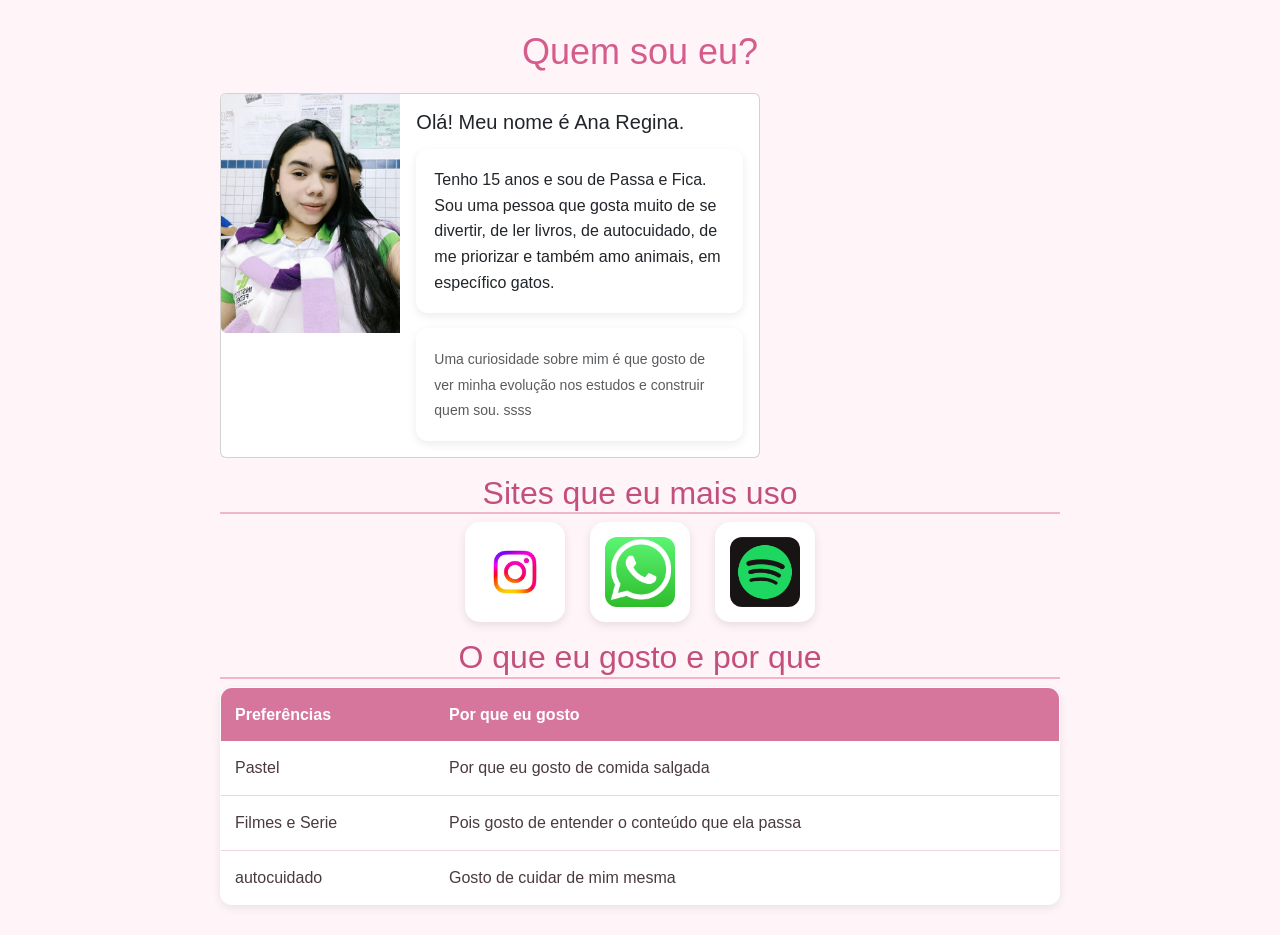
<file: index.html>
<!DOCTYPE html>
<html lang="en">

<head>
    <meta charset="UTF-8">
    <meta name="viewport" content="width=device-width, initial-scale=1.0">
    <title>Ana Regina</title>
    <!-- Meu favicon -->
    <link rel="icon" type="icon" href="imagens/abelha.ico">
    <!-- Bootstrap -->
    <link href="https://cdn.jsdelivr.net/npm/bootstrap@5.3.3/dist/css/bootstrap.min.css" rel="stylesheet">
    <!-- Meu CSS -->
    <link rel="stylesheet" href="style.css">
</head>

<body>
    <h1>Quem sou eu?</h1>

    <div class="card mb-3" style="max-width: 540px;">
        <div class="row g-0">
            <div class="col-md-4">
                <img src="/imagens/anaregina.png" class="img-fluid rounded-start" alt="Foto de Ana Regina">
            </div>

            <div class="col-md-8">
                <div class="card-body">
                    <h5 class="card-title">
                        Olá! Meu nome é Ana Regina.
                    </h5>

                    <p class="card-text">
                        Tenho 15 anos e sou de Passa e Fica.
                        Sou uma pessoa que gosta muito de se divertir,
                        de ler livros, de autocuidado, de me priorizar
                        e também amo animais, em específico gatos.
                    </p>

                    <p class="card-text">
                        <small class="text-muted">
                            Uma curiosidade sobre mim é que gosto de ver
                            minha evolução nos estudos e construir quem sou.
                     ssss   </small>
                    </p>
                </div>
            </div>
        </div>
    </div>

    <h2>Sites que eu mais uso</h2>
    <ul> <!--aqui estão os sites que mais gosto-->
        <li><a href="https://www.instagram.com/" target="_blank"> <img src="imagens/insta.png" width="70"> </a>
        </li>
        <li><a href="https://web.whatsapp.com/" target="_blank"> <img src="imagens/whatsApp.png" width="70"> </a>
        </li>
        <li><a href="https://open.spotify.com/intl-pt" target="_blank"> <img src="imagens/spotify.png" width="70">
            </a>
        </li>
    </ul>
    <h2> O que eu gosto e por que</h2>
    <table border="1"> <!--aqui estou fazendo uma tabela do que eu gosto-->
        <tbody>
            <tr>
                <th>Preferências</th>
                <th>Por que eu gosto</th>
            </tr>
            <tr>
                <td>Pastel</td>
                <td> Por que eu gosto de comida salgada</td>
            </tr>
            <tr>
                <td>Filmes e Serie </td>
                <td> Pois gosto de entender o conteúdo que ela passa</td>
            </tr>
            <tr>
                <td>autocuidado</td>
                <td> Gosto de cuidar de mim mesma </td>
            </tr>
        </tbody>
    </table>

</body>

</html>
</file>
<file: style.css>
body {
    font-family: Arial, sans-serif;
    background-color: #fff5f8;
    color: #4a3a40;
    margin: 0;
    padding: 30px;
    line-height: 1.6;
}
body {
    max-width: 900px;
    margin: 0 auto;
}
h1 {
    text-align: center;
    color: #d45d8c;
    font-size: 36px;
    margin-bottom: 20px;
}
card-text fg-2{
    background-color: #ecb3c9;
}  

h2 {
    color: #c34f7d;
    border-bottom: 2px solid #f0b6cc;
    text-align: center;
}
body > img {
    display: block;
    width: 200px;
    height: 200px;
    object-fit: cover;
    border-radius: 20px;
    margin: 20px auto;
    border: 20px solid #ecb3c9;
    box-shadow: 0 5px 15px rgba(0, 0, 0, 0.15);
}

.card-centralizado {
    margin-left: auto;
    margin-right: auto;
}

p {
    background-color: white;
    padding: 18px;
    border-radius: 12px;
    margin: 15px 0;
    box-shadow: 0 3px 10px rgba(0, 0, 0, 0.08);
}

ul {
    list-style: none;
    padding: 0;
    display: flex;
    justify-content: center;
    gap: 25px;
}

li {
    background-color: white;
    padding: 15px;
    border-radius: 15px;
    box-shadow: 0 3px 10px rgba(0, 0, 0, 0.1);
    transition: 0.3s;
}

li img {
    width: 70px;
    height: 70px;
    object-fit: cover;
    border-radius: 12px;
}

table {
    width: 100%;
    border-collapse: collapse;
    background-color: white;
    border-radius: 12px;
    overflow: hidden;
    box-shadow: 0 3px 10px rgba(0, 0, 0, 0.08);
}

th {
    background-color: #d6769d;
    color: white;
    padding: 14px;
}

td {
    padding: 14px;
    border-bottom: 1px solid #f0d4de;
}

tr:hover {
    background-color: #fff0f5;
    box-sizing: border-box;
}
@media (max-width: 768px) {
    body {
        padding: 20px;
    }

    h1 {
        font-size: 30px;
    }

    ul {
        gap: 12px;
    }

    li {
        padding: 12px;
    }
}
@media (max-width: 480px) {
    body {
        padding: 12px;
    }

    h1 {
        font-size: 26px;
    }

    h2 {
        font-size: 20px;
    }

    body > img {
        width: 170px;
        height: 170px;
        border-width: 8px;
    }

    p {
        padding: 14px;
    }

    ul {
        gap: 10px;
    }

    li {
        padding: 10px;
    }

    li img {
        width: 55px;
        height: 55px;
    }

    th,
    td {
        padding: 8px;
        font-size: 13px;
    }
}
</file>
